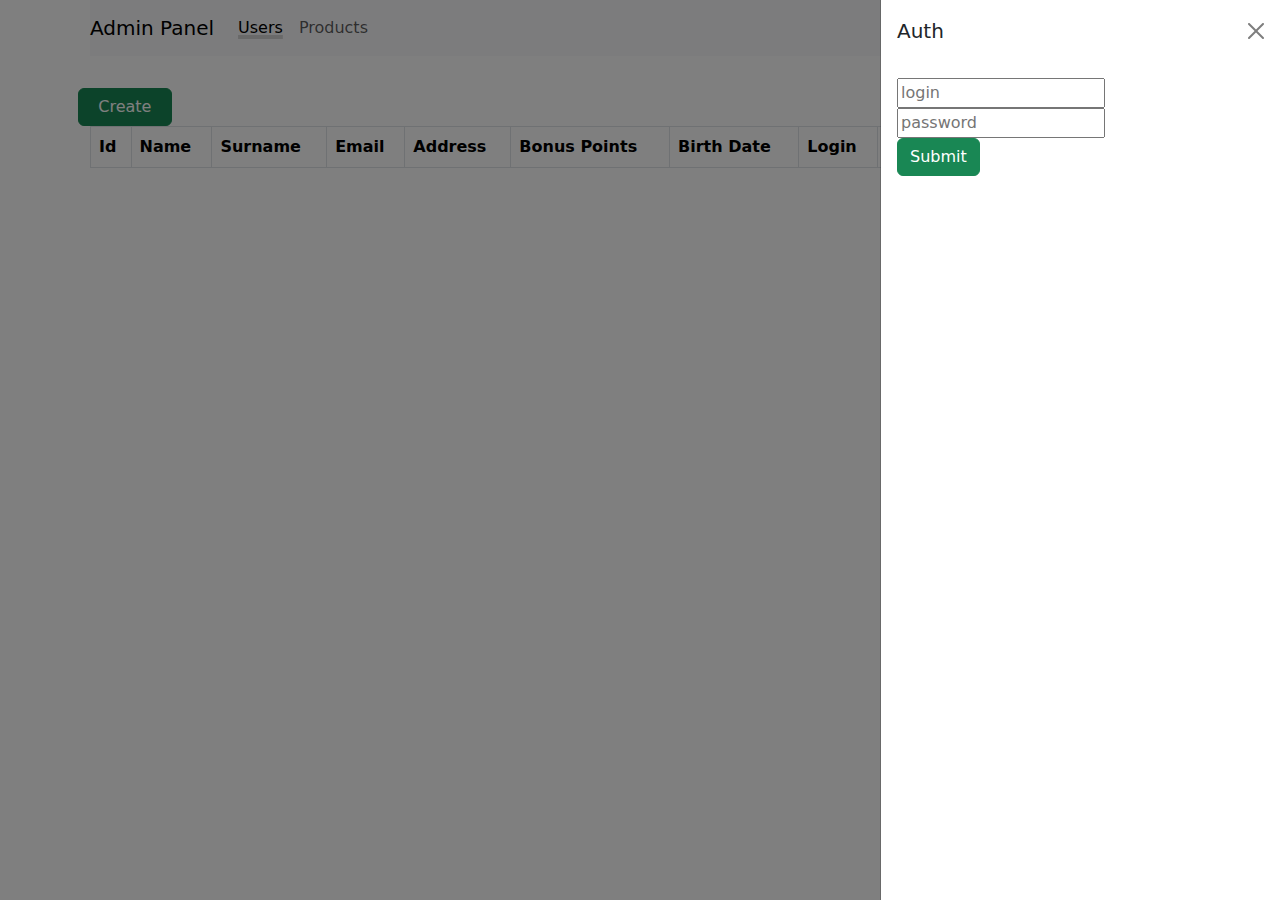
<file: static/index.html>
<!doctype html>
<html lang="en">
<head>
  <meta charset="UTF-8">
  <meta name="viewport"
        content="width=device-width, user-scalable=no, initial-scale=1.0, maximum-scale=1.0, minimum-scale=1.0">
  <meta http-equiv="X-UA-Compatible" content="ie=edge">

  <link rel="stylesheet" href="css/bootstrap.min.css" type="text/css">
  <link rel="stylesheet" href="font-awesome-4.7.0/css/font-awesome.min.css" type="text/css">
  <link rel="stylesheet" href="main.css" type="text/css">
  <link rel="stylesheet" href="https://fonts.googleapis.com/css2?family=Material+Symbols+Outlined:opsz,wght,FILL,GRAD@20..48,100..700,0..1,-50..200" />
  <link rel="stylesheet" href="https://fonts.googleapis.com/css2?family=Material+Symbols+Outlined:opsz,wght,FILL,GRAD@24,400,0,0" />

  <script src="js/bootstrap.min.js"></script>
  <script src="util.js" defer></script>
  <script src="root.js" defer></script>

  <title>Shop</title>
</head>

<body>

<nav class="navbar navbar-expand-lg navbar-light bg-light">
  <a class="navbar-brand" href="#">Admin Panel</a>
  <button class="navbar-toggler" type="button" data-toggle="collapse" data-target="#navbarNav" aria-controls="navbarNav" aria-expanded="false" aria-label="Toggle navigation">
    <span class="navbar-toggler-icon"></span>
  </button>
  <div class="collapse navbar-collapse" id="navbarNavAltMarkup">
    <div class="navbar-nav">
      <a class="nav-item nav-link active" href="index.html">Users<span class="sr-only">(current)</span></a>
      <a class="nav-item nav-link" href="admin_products.html">Products</a>
    </div>
  </div>
</nav>

<div id="root_users">

<div class="container">
  <div class="row">
    <button type="button"
            class="btn btn-success action col-1"
            data-action="add"
            onClick="main.userCreate()">Create</button>

    <div class="col-12">
      <table class="table table-bordered">
        <thead>
          <tr>
            <th scope="col">Id</th>
            <th scope="col">Name</th>
            <th scope="col">Surname</th>
            <th scope="col">Email</th>
            <th scope="col">Address</th>
            <th scope="col">Bonus Points</th>
            <th scope="col">Birth Date</th>
            <th scope="col">Login</th>
            <th scope="col">Password</th>
            <th scope="col">Access</th>
            <th scope="col">Actions</th>
          </tr>
        </thead>
        <tbody id="tableContent">
        </tbody>
      </table>
    </div>
  </div>
</div>

</div>

<!-- userCreate -->
<div class="offcanvas offcanvas-end" tabindex="-1" id="userCreate" aria-labelledby="offcanvasRightLabel">
  <div class="offcanvas-header">
    <h5 class="offcanvas-title" id="userCreateLabel">Add User</h5>
    <button type="button" class="btn-close" data-bs-dismiss="offcanvas" aria-label="Close"></button>
  </div>
  <div class="offcanvas-body">
    <form id="userCreateForm">
      <input id="userCreateName" name="name" placeholder="name"/>
      <input id="userCreateSurname" name="surname" placeholder="surname"/>
      <input id="userCreateEmail" name="email" placeholder="email"/>
      <input id="userCreateAddress" name="address" placeholder="address"/>
      <input id="userCreateBirthDate" name="birthDate" placeholder="birthDate"/>
      <input id="userCreateLogin" name="login" placeholder="login"/>
      <input id="userCreatePassword" name="password" placeholder="password"/>
    </form>
    <button type="button" class="btn btn-success" onclick="main.userCreateSave()">Submit</button>
  </div>
</div>

<!-- userUpdate -->
<div class="offcanvas offcanvas-end" tabindex="-1" id="userUpdate" aria-labelledby="offcanvasRightLabel">
  <div class="offcanvas-header">
    <h5 class="offcanvas-title" id="userUpdateLabel">Edit User</h5>
    <button type="button" class="btn-lose" data-bs-dismiss="offcanvas" aria-label="Close"></button>
  </div>
  <div class="offcanvas-body">
    <form id="userUpdateForm">
      <input id="userUpdateName" name="name" placeholder="name"/>
      <input id="userUpdateSurname" name="surname" placeholder="surname"/>
      <input id="userUpdateEmail" name="email" placeholder="email"/>
      <input id="userUpdateAddress" name="address" placeholder="address"/>
      <input id="userUpdateBonusPoints" name="bonusPoints" placeholder="bonusPoints"/>
      <input id="userUpdateBirthDate" name="birthDate" placeholder="birthDate"/>
      <input id="userUpdateLogin" name="login" placeholder="login"/>
      <input id="userUpdatePassword" name="password" placeholder="password"/>
      <input id="userUpdateAccess" name="access" placeholder="access"/>
    </form>
    <button type="button" class="btn btn-success" onclick="main.userUpdateSave()">Submit</button>
  </div>
</div>

<!-- auth -->
<div class="offcanvas offcanvas-end" tabindex="-1" id="auth" aria-labelledby="offcanvasRightLabel">
  <div class="offcanvas-header">
    <h5 class="offcanvas-title" id="authLabel">Auth</h5>
    <button type="button" class="btn-close" data-bs-dismiss="offcanvas" aria-label="Close"></button>
  </div>
  <div class="offcanvas-body">
    <form id="authForm">
      <input id="authLogin" name="login" placeholder="login"/>
      <input id="authPassword" name="password" placeholder="password"/>
    </form>
    <button type="button" class="btn btn-success" onclick="main.authIn()">Submit</button>
  </div>
</div>


</body>

</html>
</file>
<file: static/main.css>
.container {
    padding: 2rem 0;
}

h4 {
    margin: 2rem 0 1rem;
}

.table-image td, th {
    vertical-align: middle;
}

h1 {
    padding-left: 3rem;
    padding-top: 3rem;
}

body {
    max-width: 1100px;
    margin-right: auto;
    margin-left: auto;
}

.active {
    text-decoration: solid underline lightgray 4px;
}
</file>
